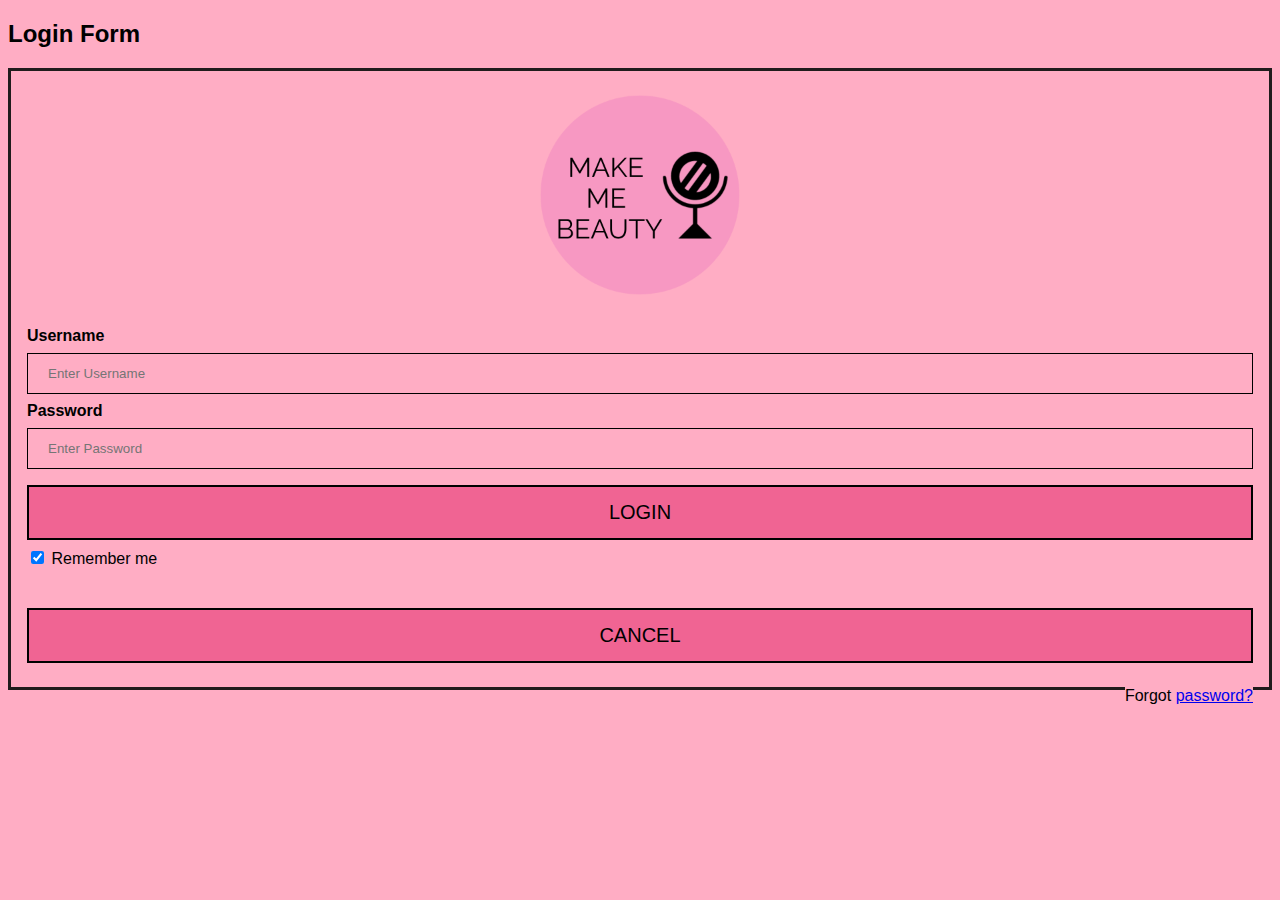
<file: Juan & Ribka MIS Project/login.html>
<!DOCTYPE html>
<html>
<head>
<meta name="viewport" content="width=device-width, initial-scale=1">
<style>
*{
    background-color:rgb(255, 173, 196);
}

body {
  font-family: Arial, Helvetica, sans-serif;
}

.logo{
  height: 200px;
}

form {
  border: 3px solid rgb(32, 28, 28);
  
}

input[type=text], input[type=password] {
  width: 100%;
  padding: 12px 20px;
  margin: 8px 0;
  display: inline-block;
  border: 1px solid black;
  box-sizing: border-box;
}

button {
  background-color: rgb(240, 100, 147);
  color: black;
  padding: 14px 20px;
  margin: 8px 0;
  border: 2px solid;
  cursor: pointer;
  width: 100%;
  font-size: 20px;
}

button:hover {
  opacity: 0.9;
}

.cancelbtn {
  width: auto;
  padding: 10px 18px;
  background-color: #f44336;
  color: white;
  border-color: black;
}

.imgcontainer {
  text-align: center;
  margin: 24px 0 12px 0;
}

img.avatar {
  width: 40%;
  border-radius: 50%;
}

.container {
  padding: 16px;
}

span.psw {
  float: right;
  padding-top: 16px;
}



/* Change styles for span and cancel button on extra small screens */
@media screen and (max-width: 300px) {
  span.psw {
     display: block;
     float: none;
  }
  .cancelbtn {
     width: 100%;
     background-color: pink;
  }
}
</style>
</head>
<body>

<h2>Login Form</h2>

<form action="/action_page.php">
  <div class="imgcontainer">
    <img src="img/Make-me-logo.png" alt="Logo" class="logo">
  </div>

  <div class="container">
    <label for="uname"><b>Username</b></label>
    <input type="text" placeholder="Enter Username" name="uname" required>

    <label for="psw"><b>Password</b></label>
    <input type="password" placeholder="Enter Password" name="psw" required>
        
    <button type="submit">LOGIN</button>
    <label>
      <input type="checkbox" checked="checked" name="remember"> Remember me
    </label>
  </div>

  <div class="container" style="background-color:rgb(255, 173, 196)">
    <button onclick="window.location.href = 'index.html';">CANCEL</button>
    <br>
    <span class="psw">Forgot <a href="#">password?</a></span>
  </div>
</form>

</body>
</html>
</file>
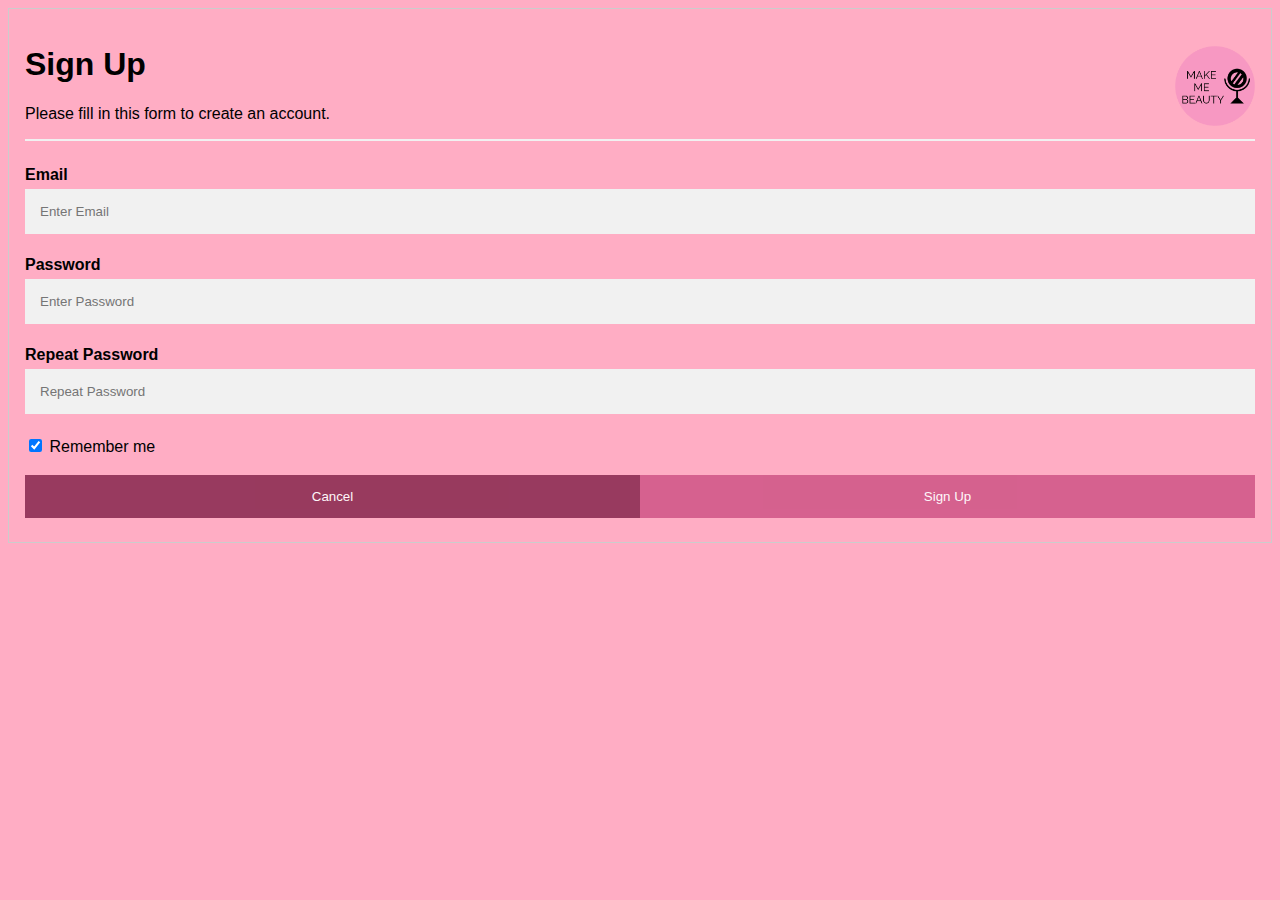
<file: Juan & Ribka MIS Project/signup.html>
<!DOCTYPE html>
<html>
<style>
    *{
    background-color:rgb(255, 173, 196);
}
body {font-family: Arial, Helvetica, sans-serif;}
* {box-sizing: border-box;
}

/* Full-width input fields */
input[type=text], input[type=password] {
  width: 100%;
  padding: 15px;
  margin: 5px 0 22px 0;
  display: inline-block;
  border: none;
  background: #f1f1f1;
}

input[type=text]:focus, input[type=password]:focus {
  background-color: #ddd;
  outline: none;
}

hr {
  border: 1px solid #f1f1f1;
  margin-bottom: 25px;
}

/* Set a style for all buttons */
button {
  background-color: #4CAF50;
  color: white;
  padding: 14px 20px;
  margin: 8px 0;
  border: none;
  cursor: pointer;
  width: 100%;
  opacity: 0.9;
}

button:hover {
  opacity:1;
}

/* Extra styles for the cancel button */
.cancelbtn {
  padding: 14px 20px;
  background-color: rgb(141, 46, 84);
  
}

.signupbtn{
    background-color: rgb(209, 89, 137);
}

/* Float cancel and signup buttons and add an equal width */
.cancelbtn, .signupbtn {
  float: left;
  width: 50%;
}

/* Add padding to container elements */
.container {
  padding: 16px;
}

/* Clear floats */
.clearfix::after {
  content: "";
  clear: both;
  display: table;
}

.navbar-brand img{
  height: 80px;
  float: right;
}

/* Change styles for cancel button and signup button on extra small screens */
@media screen and (max-width: 300px) {
  .cancelbtn, .signupbtn {
     width: 100%;
  }
}
</style>
<body>

  

<form action="/action_page.php" style="border:1px solid #ccc">
  <div class="container">

    <nav class="navbar navbar-expand-md navbar-dark bg-dark fixed-top">
      <a class="navbar-brand" href="#"><img src="img/Make-me-logo.png"></a>

    <h1>Sign Up</h1>
    <p>Please fill in this form to create an account.</p>
    <hr>

    <label for="email"><b>Email</b></label>
    <input type="text" placeholder="Enter Email" name="email" required>

    <label for="psw"><b>Password</b></label>
    <input type="password" placeholder="Enter Password" name="psw" required>

    <label for="psw-repeat"><b>Repeat Password</b></label>
    <input type="password" placeholder="Repeat Password" name="psw-repeat" required>
    
    <label>
      <input type="checkbox" checked="checked" name="remember" style="margin-bottom:15px"> Remember me
    </label>
    
    

    <div class="clearfix">
      <button type="button" class="cancelbtn" onclick="window.location.href='index.html';" >Cancel</button>
      <button type="submit" class="signupbtn">Sign Up</button>
    </div>
  </div>
</form>

</body>
</html>
</file>
